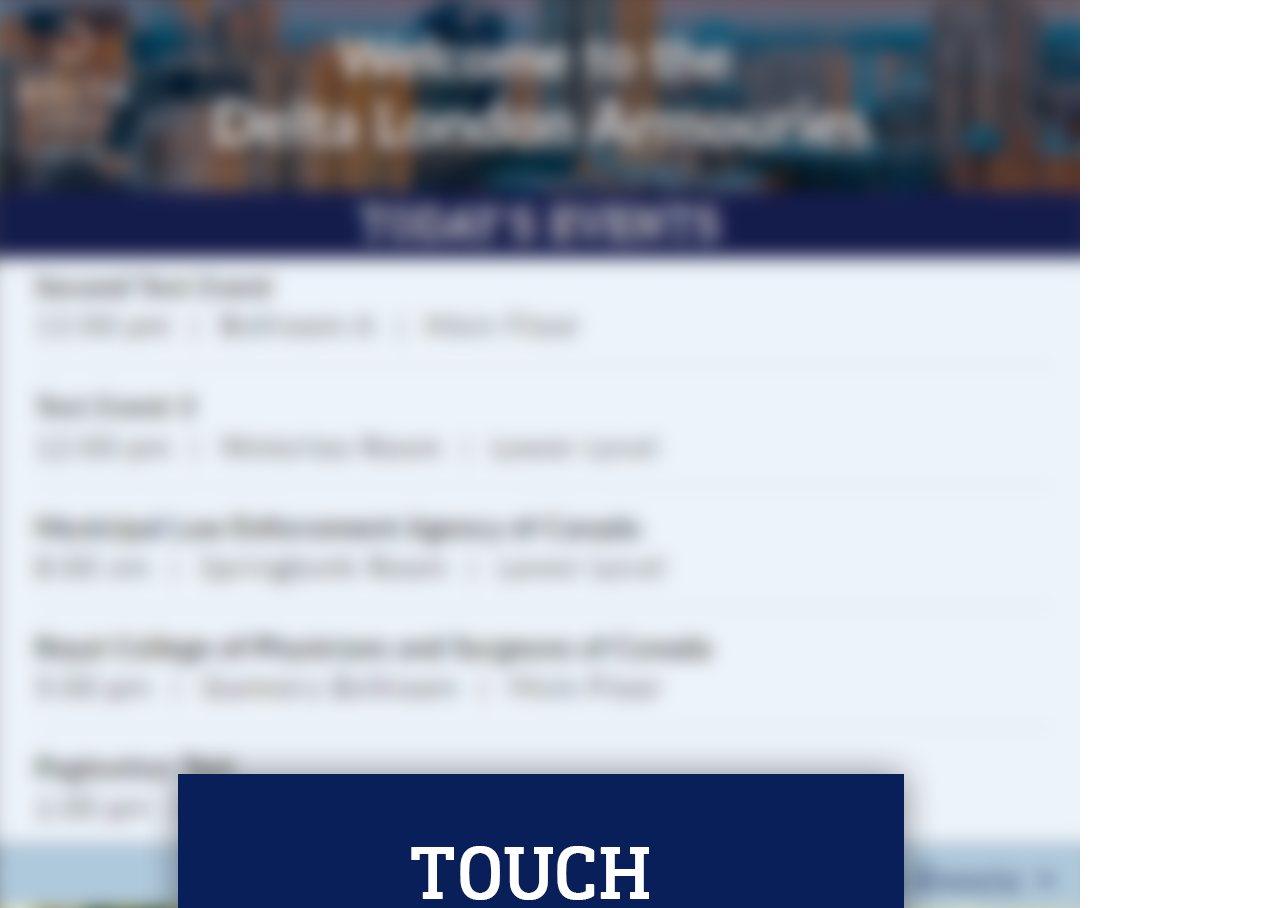
<file: index.html>
<html>
  <head>
    <title>Kiosk</title>
    <link rel="stylesheet" type="text/css" href="css/styles.css"/>
    <link rel="stylesheet" type="text/css" href="css/fonts.css"/>
    <script src="data/api.js" type="text/javascript"></script>
    <!-- <script src="src/activity.js"></script> -->
    
   
  </head>
  <body >
    
  <div class=" app main-background">
    <div >
     
<img src="assets/Screensaver-Blur.png" alt="" onclick="document.location='main.html'">
    </div>
  </body>
  
  
</html>
</file>
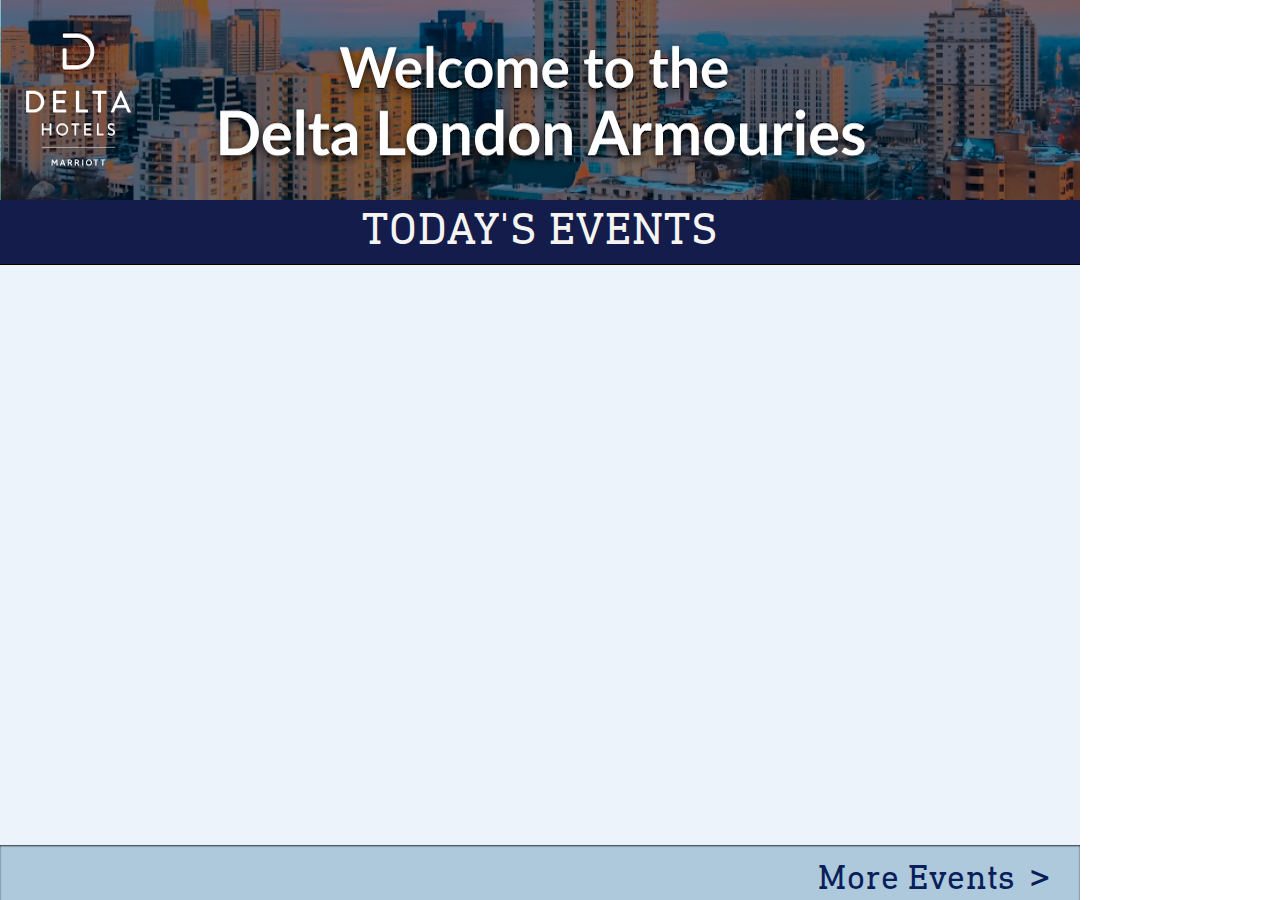
<file: main.html>
<html>
  <head>
    <title>Kiosk</title>
    <link rel="stylesheet" type="text/css" href="css/styles.css"/>
    <link rel="stylesheet" type="text/css" href="css/slideshow.css"/>
    <link rel="stylesheet" type="text/css" href="css/fonts.css"/>
    <link rel="stylesheet" type="text/css" href="css/fonts/Lato/stylesheet.css"/>
    <link rel="stylesheet" type="text/css" href="css/fonts/DINNextSlab/stylesheet.css"/>
    <link rel="stylesheet" type="text/css" href="css/fonts/Grotesque/stylesheet.css"/>
    <link rel="stylesheet" href="https://cdnjs.cloudflare.com/ajax/libs/font-awesome/4.7.0/css/font-awesome.min.css">
    <script src="data/api.js" type="text/javascript"></script>
    <script src="main.js" type="text/javascript"></script>
   
    <script src="/src/activity.js"></script>
    
  </head>
  <body >
    
  <div id="app" class="app primaryAppGrids">
        
<!-- TITLE BANNER -->
      <div id="header" class="mainHeaders">
        <img id="" src="assets/Header.png" />
      </div>
      
<!-- EVENTS -->
    <div class="bodyEvents">
      <div class="eventTitle">
        <div class="titleText">
          Today's Events
        </div>
      </div>
      <div id="eventContent" class="eventListMain" ></div>
      
      <div class="eventMore">
        <div class="moreTextBox">
          <!-- <div class="moreText">More Events</div> -->
          <a style="text-decoration: none;" id="11" href="pages/events.html" >
            <div class="moreText">More Events <span class="moreArrow">></span></div>
          </a>
        </div>
        
      </div>
    </div>
   
    <!-- ROTATING CENTRAL BANNER -->
    <div class="bodyBanners">
      <div id="bannerImage" ></div>
      <div class="slider">
        <div class="imgs">
          
          <div id="sliderImage" ></div>
        </div>
        
        <div class="dots"></div>
        
      </div>
    </div>

    <!-- FLOOR MAPS -->
    <div class="bodyMaps">
      <div id="mapImage" ></div>
      <div class="mapTabs">
        <button id="5" class="tabItem tab1" onclick="openMap(1, 5); writeAnalytics(1, 121)">Lower Level</button>
        <button id="6" class="tabItem tab2 activeTab" onclick="openMap(2, 6); writeAnalytics(1, 122)" >Main Level</button>
        <button id="7" class="tabItem tab3" onclick="openMap(3, 7); writeAnalytics(1, 123)">Second Level</button>
        <button id="8" class="tabItem tab4" onclick="openMap(4, 8); writeAnalytics(1, 124)">20th Floor</button>
      </div>
             
    </div>

    <!-- FOOTER -->
    <nav class="footer" >
      <a class="nav" href="main.html" ><button id="n1" class="nav current " >HOME</button></a>
      <a class="nav" href="pages/events.html"><button id="n2" class="nav " >EVENTS</button></a>
      <a class="nav" href="pages/attractions.html"><button id="n3" class="nav " >ATTRACTIONS</button></a>
      <a class="nav" href="pages/menus.html"><button id="n4" class="nav " >MENUS</button></a>
      
      <div class="navELM">
        <div class="elm">
          <div class="footerText">Powered by</br> EyeLook Media Inc. ©</div>
          <img class="footerDots" src="assets/ELMDots.png"/>
        </div>
                      
        <div id="elm" class="question" >
          <img id="open-modalE" src="assets/Info Button.png" />
        </div>
      </div>
      
    </nav>
    
    <!-- MODAL CONTENT -->
    <div id="modal-overlayE" class="overlay">
      <div id="modalE" >
        <img class="" src="assets/ELM Info-PopUp.png">
          <p id="close-modalE" class="close-modalE-Main">&times;</p>
        </div>
    </div>
  </div>
 </body>
  
  <script>

  function checkForVersion() {

    
        const URL = "https://team.eyelookmedia.net/DeltaLondonArmouries/api/versiondata";
        // const URL = "http://127.0.0.1:8000/api/versiondata";
      fetch(URL)
        .then((response) => {
          return response.json();
        })
        .then((data) => {
          // console.log("Success:", data);
          localStorage.setItem("serverVersion", JSON.stringify(data));
          })
        .catch((error) => {
          console.error("Error:", error);
        });
        
        let lv = JSON.parse(localStorage.getItem("localVersion"));
        let sv = JSON.parse(localStorage.getItem("serverVersion"));
        let update = JSON.parse(localStorage.getItem("update"));

        let LV = lv[0].version;
        console.log(LV)
        let SV = sv[0].version;
        console.log(SV)

                    
        // switch (LV == SV) {
        //   case false :
        //   localStorage.setItem("update", true);
        //   // window.location.reload();
        //   break;
        //   case false :
        //   localStorage.setItem("update", false);
        //   window.location.reload();
        //   break;
        
        //   default: 
        //   console.log("no updates needed");
        //     break;
        // }

        // switch (true) {
        //   case LV !== SV:
        //   localStorage.setItem("update", true);
        //   window.location.reload();
        //   console.log("updates needed");
        //   // break;
        //   case LV == SV && update == true:
        //   localStorage.setItem("update", false);
        //   window.location.reload();
        //   console.log("updated");
        //   break;
        
        //   default: 
        //   console.log("no updates needed");
        //     break;
        // }


        if (LV !== SV ){
          localStorage.setItem("update", true);
          window.location.reload();
          
        } else if (LV == SV && update == true) {
          localStorage.setItem("update", false);
          window.location.reload();
        } else if (LV == SV ){
          console.log("no updates needed");
          }  
        
  }

    
  setInterval(checkForVersion, 30000);

 

  </script>
  <script>

    // analytics - main nav
    document.getElementById("n1").onclick = function() {writeAnalytics(1, 0)};
    document.getElementById("n2").onclick = function() {writeAnalytics(2, 0)};
    document.getElementById("n3").onclick = function() {writeAnalytics(3, 0)};
    document.getElementById("n4").onclick = function() {writeAnalytics(4, 0)};
    document.getElementById("11").onclick = function() {writeAnalytics(1, 11)};
    document.getElementById("elm").onclick = function() {writeAnalytics(6, 0)};
    
    
  </script>
  <script src="src/slideshow.js" type="text/javascript"></script>
  <script src="src/getEvents_Main.js" type="text/javascript"></script>
  <script src="src/getMaps.js" type="text/javascript"></script>
  <script src="src/popup.js"></script>
        
</html>
</file>
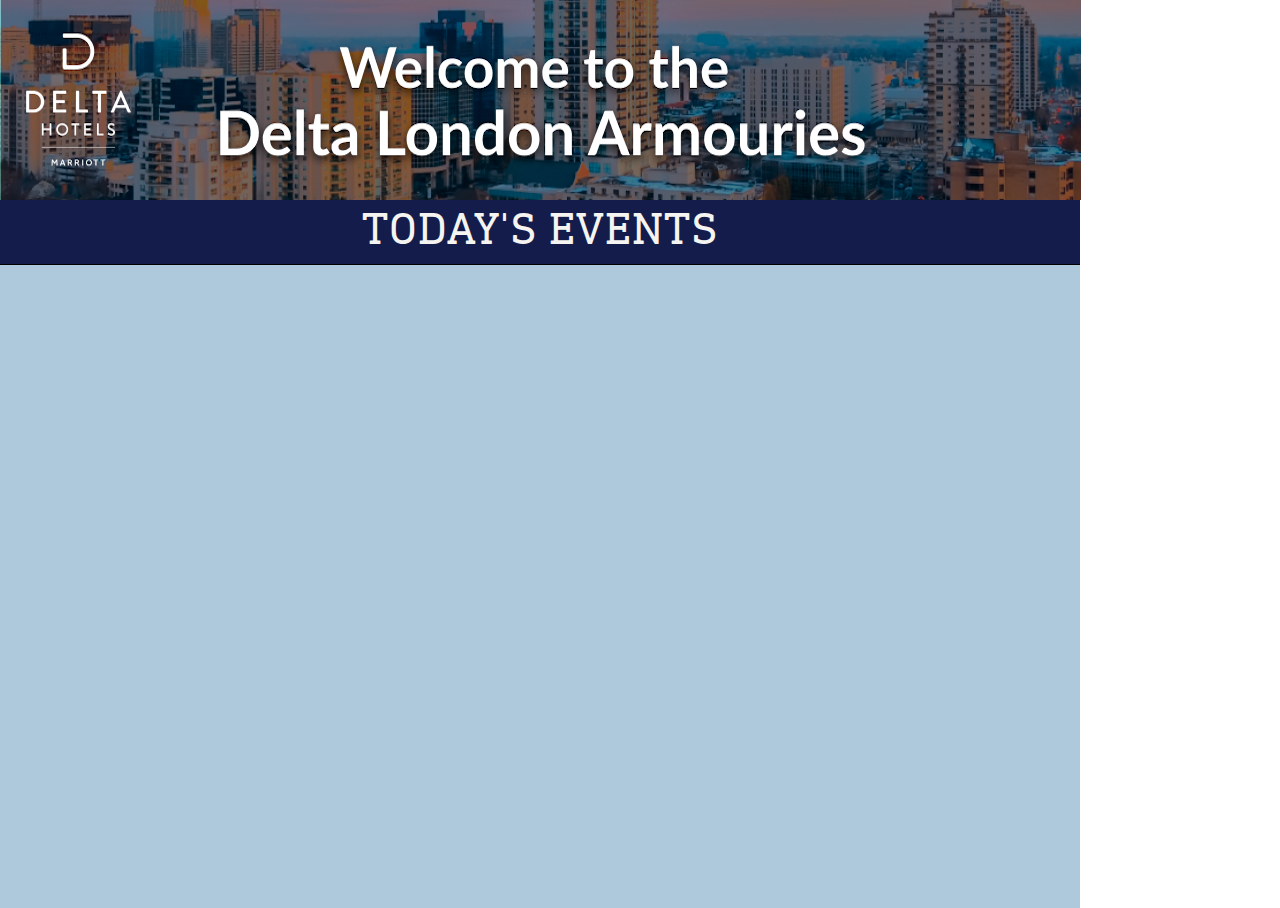
<file: pages/events.html>
<html lang="en">
<head>
    <meta charset="UTF-8">
    <meta name="viewport" content="width=device-width, initial-scale=1.0">
    <title>Events</title>

    <link rel="stylesheet" type="text/css" href="../css/styles.css"/>
    <link rel="stylesheet" type="text/css" href="../css/stylesEvents.css"/>
    <link rel="stylesheet" type="text/css" href="../css/fonts.css"/>
    <link rel="stylesheet" type="text/css" href="../css/fonts/Lato/stylesheet.css"/>
    <link rel="stylesheet" type="text/css" href="../css/fonts/DINNextSlab/stylesheet.css"/>
    <link rel="stylesheet" type="text/css" href="../css/fonts/Grotesque/stylesheet.css"/>


    <script src="../main.js" type="text/javascript"></script>
    <script src="../src/activity.js"></script>
    <script src="../src/redirect.js"></script>
</head>
<body>
    <div id="app" class="app eventsBase pageGridEvents">
    <!-- TITLE BANNER -->
    <div id="header" class="mainHeaders">
    <img id="" src="../assets/Header.png" />
    </div>

    <!-- EVENT SECTION -->
    <div class="eventContainer">
      <div class="eventTitle">
        <div class="titleText">
          Today's Events
        </div>
      </div>
      
      <div  class="eventList" >
        <div id="events" class="newBox" ></div>
      </div>
    </div>
    
    <!-- FOOTER -->
    <nav class="footer">
      <a class="nav" href="../main.html" ><button class="nav" id="n1">HOME</button></a>
      <a class="nav" href="events.html"><button class="nav current" id="n2">EVENTS</button></a>
      <a class="nav" href="attractions.html"><button class="nav" id="n3">ATTRACTIONS</button></a>
      <a class="nav" href="menus.html"><button class="nav" id="n4">MENUS</button></a>
        
        <div class="navELM">
          <div class="elm">
            <div class="footerText">Powered by</br> EyeLook Media Inc. ©</div>
            <img class="footerDots" src="../assets/ELMDots.png"/>
          </div>
                        
          <div id="elm" class="question">
            <img id="open-modalE" src="../assets/Info Button.png" />
          </div>
          
        </div>
        
      </nav>
      
      <!-- MODAL CONTENT -->
      <div id="modal-overlayE" class="overlay">
        <div id="modalE" >
          <img class="modalELMInfo" src="../assets/ELM Info-PopUp.png">
            <p id="close-modalE" class="close-modalE">&times;</p>
          </div>
      </div>
    </div>
</body>
<script>
    // analytics - main nav
    document.getElementById("n1").onclick = function() {writeAnalytics(1, 0)};
    document.getElementById("n2").onclick = function() {writeAnalytics(2, 0)};
    document.getElementById("n3").onclick = function() {writeAnalytics(3, 0)};
    document.getElementById("n4").onclick = function() {writeAnalytics(4, 0)};
    document.getElementById("elm").onclick = function() {writeAnalytics(6, 0)};

</script>
<script src="../src/popup.js"></script>
<script src="../src/getEvents.js"></script>
</html>
</file>
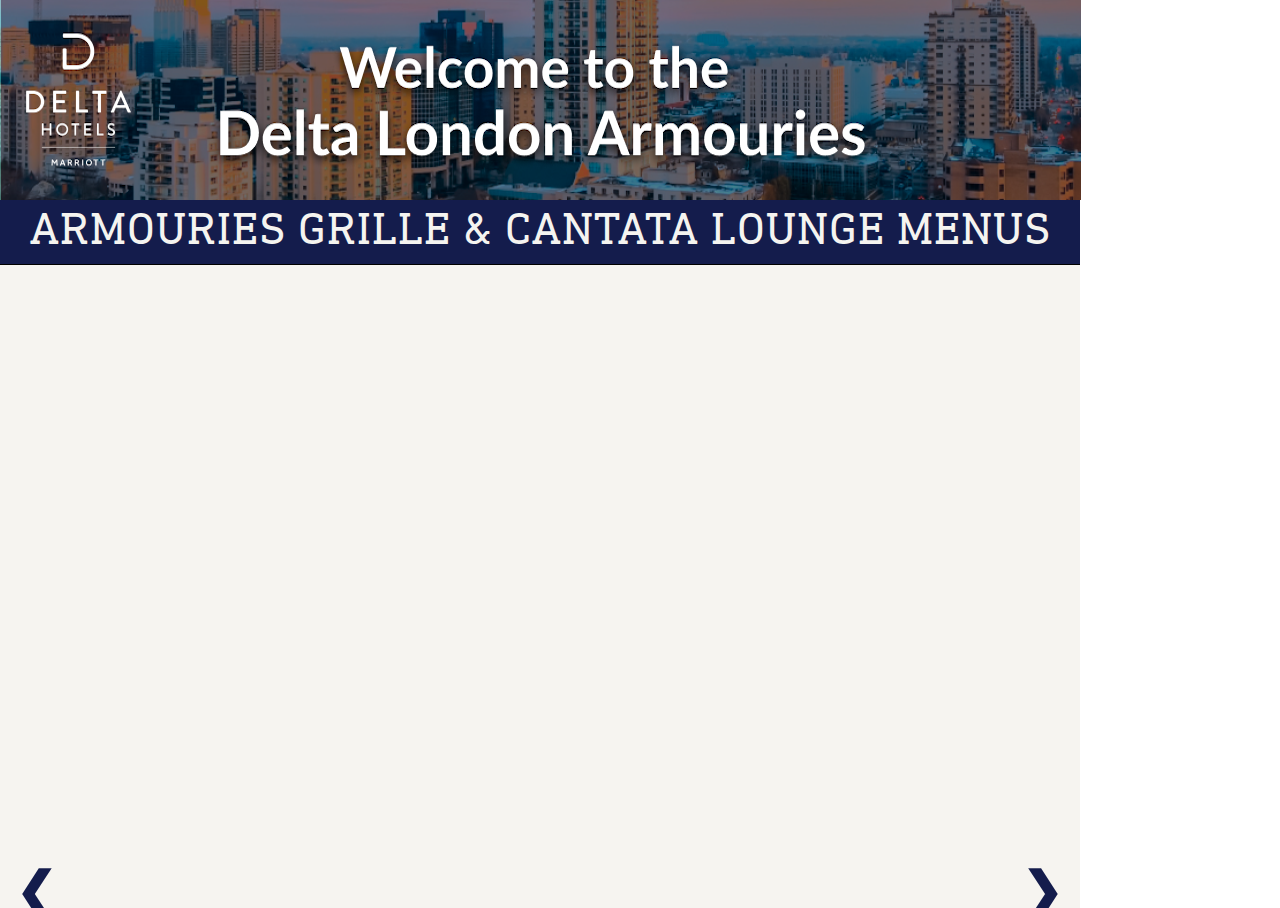
<file: pages/menus.html>
<html lang="en">
<head>
    <meta charset="UTF-8">
    <meta name="viewport" content="width=device-width, initial-scale=1.0">
    <title>Menus</title>

    <link rel="stylesheet" type="text/css" href="../css/styles.css"/>
    <link rel="stylesheet" type="text/css" href="../css/stylesMenu.css"/>
    <link rel="stylesheet" type="text/css" href="../css/fonts.css"/>
    <link rel="stylesheet" type="text/css" href="../css/fonts/Lato/stylesheet.css"/>
    <link rel="stylesheet" type="text/css" href="../css/fonts/DINNextSlab/stylesheet.css"/>
    <link rel="stylesheet" type="text/css" href="../css/fonts/Grotesque/stylesheet.css"/>


    <script src="../main.js" type="text/javascript"></script>
    <script src="../src/activity.js"></script>
    <script src="../src/redirect.js"></script>

</head>
<body>
  <div id="app" class="app menusBase pageGridMenus">

    <!-- TITLE BANNER -->
    <div id="header" class="mainHeaders">
      <img id="" src="../assets/Header.png" />
    </div>
    
    <!-- MENU CONTENT -->
    <div class="menuContainer">
      
        <div class="eventTitle">
          <div class="titleText">
            Armouries Grille & Cantata Lounge Menus
          </div>
        </div>
        
      <div id="menu" class="menuFull">
        
      <div class="slideshow-container">
        <div id="brunch-overlay" class="brunchMenuOverlay">
          <div id="brunch">
            <button class="prev" onclick="plusSlides(-1)">❮</button>
            <button class="next" onclick="plusSlides(1)">❯</button>
            <div id="dotBrunch" class="dotContainer" ></div>
          </div>
        </div>
        <div id="breakfast-overlay" class="menuOverlay">
          <div id="breakfast">
            <button class="prev" onclick="plusSlides2(-1)">❮</button>
            <button class="next" onclick="plusSlides2(1)">❯</button>
            <div id="dotBreakfast" class="dotContainer" ></div>
          </div>
        </div>
        <div id="dinner-overlay" class="menuOverlay">
          <div id="dinner">
            <button class="prev" onclick="plusSlides3(-1)">❮</button>
            <button class="next" onclick="plusSlides3(1)">❯</button>
            <div id="dotDinner" class="dotContainer" ></div>
          </div>
        </div>
        <div id="drinks-overlay" class="menuOverlay">
          <div id="drinks">
            <button class="prev" onclick="plusSlides4(-1)">❮</button>
            <button class="next" onclick="plusSlides4(1)">❯</button>
            <div id="dotDrinks" class="dotContainer" ></div>
          </div>
        </div>
       </div>
      </div>
      <!-- MENU SELECTION BUTTONS -->
      <div class="menuList" >
       <div id="open-brunch" class="menu"><img id="" src="../assets/brunch.png" /></div>
       <div id="open-breakfast" class="menu"><img id="" src="../assets/breakfast.png" /></div>
       <div id="open-dinner" class="menu"><img id="" src="../assets/dinner.png" /></div>
       <div id="open-drinks" class="menu"><img id="" src="../assets/drinks.png" /></div>
      </div>
    </div>
        
    <!-- FOOTER -->
     <div class="footer">
      <a class="nav" href="../main.html" ><button class="nav" id="n1">HOME</button></a>
      <a class="nav" href="events.html"><button class="nav" id="n2">EVENTS</button></a>
      <a class="nav" href="attractions.html"><button class="nav" id="n3">ATTRACTIONS</button></a>
      <a class="nav" href="menus.html"><button class="nav current" id="n4">MENUS</button></a>
        
        <div class="navELM">
          <div class="elm">
            <div class="footerText">Powered by</br> EyeLook Media Inc. ©</div>
            <img class="footerDots" src="../assets/ELMDots.png"/>
          </div>
          <div id="elm" class="question">
            <img  id="open-modalE" src="../assets/Info Button.png" />
          </div>
        </div>
      </div> 
      
      <!-- MODAL CONTENT -->
      <div id="modal-overlayE" class="overlay">
        <div id="modalE" >
          <img class="modalELMInfo" src="../assets/ELM Info-PopUp.png">
            <p id="close-modalE" class="close-modalE">&times;</p>
          </div>
      </div>
  </div>
</body>
    <script>
      // analytics - main nav
    document.getElementById("n1").onclick = function() {writeAnalytics(1, 0)};
    document.getElementById("n2").onclick = function() {writeAnalytics(2, 0)};
    document.getElementById("n3").onclick = function() {writeAnalytics(3, 0)};
    document.getElementById("n4").onclick = function() {writeAnalytics(4, 0)};
    document.getElementById("elm").onclick = function() {writeAnalytics(6, 0)};
    document.getElementById("open-brunch").onclick = function() {writeAnalytics(4, 41)};
    document.getElementById("open-breakfast").onclick = function() {writeAnalytics(4, 42)};
    document.getElementById("open-dinner").onclick = function() {writeAnalytics(4, 43)};
    document.getElementById("open-drinks").onclick = function() {writeAnalytics(4, 44)};
    
    </script>
<script src="../src/popup.js"></script>
<script src="../src/getMenus.js" type="text/javascript"></script>
<script src="../src/menuModal.js"></script>

</html>
</file>
<file: css/styles.css>
.app {
   position: fixed;
   left: 0;
   top: 0;
}

html {
   height: 100%;
   min-height: 100%;
}

body {
   height: 100%;
   min-height: 100%;
}

.main-background {

   width: 1080px;
   height: 1920px;
   /* z-index: 0; */
   /* background-color: green; */
}


/* *** START PAGE*************(index.htm) */
.primaryAppGrids {
   display: grid;
   grid-template-rows: 200px 710px 300px 635px 75px;
   /* background-color: green; */
   z-index: 1;
}

.mainHeaders {
   grid-row: 1;
   text-align: center;
   background-color: aquamarine;
   height: 200px;
   width: 1080px;
}

/* EVENTS SECTION */
.bodyEvents {
   grid-row: 2;
   text-align: center;
   height: 710px;
   display: grid;
   grid-template-rows: 65px 580px 65px;
   width: 1080px;
   background: #AFC9DC;
}

.eventTitle {
   grid-row: 1;
   width: 100%;
   display: flex;
   flex-direction: column;
   align-items: center;
   justify-content: center;
   border-bottom: thin black solid;
   background: #141c4c;
}

.titleText {
   font-family: 'DIN Next Slab';
   color: #f5f4f0;
   text-align: center;
   font-size: 45px;
   font-weight: normal;
   line-height: normal;
   letter-spacing: 1px;
   text-transform: uppercase;
}

.eventListMain {
   grid-row: 2;
   background: #EDF3FA;
}

.eventBoxMain {
   height: 119px;
   display: flex;
   flex-direction: column;
   align-items: flex-start;
   justify-content: center;
   padding-left: 40px;
}

.eventBoxBorder {
   width: 1006px;
   background: rgba(115, 119, 122, 0.20);
   display: block;
   height: 2px;
   margin-top: 20px;
}

.eventName {
   color: #2B2B2B;
   font-family: 'Lato';
   font-size: 28px;
   font-style: normal;
   font-weight: 700;
   line-height: normal;
   letter-spacing: .54px;
   text-align: left;
   margin-bottom: 2px;
}

.eventDetails {
   color: #535353;
   font-family: 'Lato';
   font-size: 29px;
   font-style: normal;
   font-weight: normal;
   line-height: 40px;
   letter-spacing: 1.5px;
   text-align: left;
}

.detailSpacer {
   margin: 0 20px 0 20px;
}

.eventMore {
   grid-row: 3;
   width: 100%;
   display: flex;
   flex-direction: column;
   align-items: flex-end;
   justify-content: center;
   background: #AFC9DC;
   box-shadow: 0px 1px 2px 0px rgba(0, 0, 0, 0.75) inset;
}

.moreTextBox {
   grid-column: 2;
   display: grid;
   grid-template-columns: 250px;
   margin-right: 20px;
}

.moreText {
   font-family: 'DIN Next Slab';
   font-size: 35px;
   font-style: normal;
   font-weight: normal;
   line-height: normal;
   letter-spacing: 0.7px;
   color: #091F5A;
   margin: auto;
   grid-column: 1;
}

.moreArrow {
   margin-left: 4px;
   font-size: 40px;
   color: #091F5A;
}

/* BANNER SLIDES SECTION */
.bodyBanners {
   grid-row: 3;
   text-align: center;
   height: 300px;
   width: 1080px;
   /* background-color: yellow; */
}

/* MAPS SECTION */
.bodymaps {
   grid-row: 4;
   text-align: center;
   height: 635px;
   display: grid;
   grid-template-rows: 585px 50px;
   width: 1080px;
   background-color: #f5f4f0;
}

.map {
   height: 585px;
   grid-row: 1;
   display: none;
}

.activeMap {
   height: 585px;
   grid-row: 1;
   display: block;
}

.mapTabs {
   display: flex;
   max-width: 1080px;
   position: relative;
   grid-row: 2;
}

.tabItem {
   background-color: #141c4c;
   font-family: 'Lato', sans-serif;
   font-size: 28px;
   text-align: right;
   padding-right: 40px;
   border-color: #141c4c;
   border-bottom-style: outset;
   border-bottom-right-radius: 30px;
   height: 50px;
   color: #f5f4f0
}

.activeTab {
   background-color: #1B4B95;
   border-color: #1B4B95;
   font-family: 'Lato', sans-serif;
   font-size: 28px;
   text-align: right;
   padding-right: 40px;
   border-bottom-style: outset;
   border-bottom-right-radius: 30px;
   height: 50px;
   color: #f5f4f0
}

/* button.tabItem:focus {
   background-color: #1B4B95;
} */

.tab1 {
   position: absolute;
   width: 340px;
   top: 0;
   left: 0;
   z-index: 3;
}

.tab2 {
   position: absolute;
   width: 590px;
   top: 0;
   left: 0;
   z-index: 2;
}

.tab3 {
   position: absolute;
   width: 840px;
   top: 0;
   left: 0;
   z-index: 1;
}

.tab4 {
   position: absolute;
   width: 1080px;
   top: 0;
   left: 0;
   z-index: 0;
}


/* ******************MAIN FOOTER */

.footer {
   position: absolute;
   bottom: 0;
   grid-row: 5;
   display: grid;
   grid-template-columns: auto auto auto auto auto;
   width: 1080px;
   height: 75px;
   background-color: #000000;
   color: #f5f4f0;
   font-family: 'Lato', sans-serif;

}

.nav {
   font-size: 30px;
   text-align: center;
   margin: auto;
   font-family: 'Lato', sans-serif;

}

.current {
   font-weight: 900;
}

button.nav {
   padding: 0;
   background-color: #000000;
   border: none;
   display: block;
   color: #f5f4f0;
}


a.nav {
   outline-color: transparent;
   text-decoration: none;
   color: transparent;
   margin: auto;
}

.navELM {
   display: grid;
   grid-template-columns: 130px 36px;
   margin: auto;
}

.elm {
   grid-column: 1;
}

.footerText {
   color: #f5f4f0;
   font-family: 'Lato', sans-serif;
   font-size: 12px;
   text-align: left;

}

.footerDots {
   text-align: left;
   padding-top: 8px;
}

.question {
   grid-column: 2;
   padding-left: 5px;
}



/*ELM MODAL CONTENT */

.overlay {
   width: 100%;
   height: 1920px;
   position: absolute;
   top: 0;
   background-color: rgba(0, 0, 0, 0.6);
   backdrop-filter: blur(3px);
   display: none;
   align-items: center;
   justify-content: center;
   z-index: 3;
}

.modalE {
   width: 100%;
   display: flex;
   flex-direction: column;
   align-items: center;
   justify-content: center;
}

.close-modalE {
   position: absolute;
   top: 27rem;
   right: 8rem;
   font-size: 6rem;
   color: white;
   cursor: pointer;
   border: none;
   background: none;
}

.close-modalE-Main {
   position: absolute;
   top: 32rem;
   right: 8rem;
   font-size: 6rem;
   color: white;
   cursor: pointer;
   border: none;
   background: none;
}
</file>
<file: css/fonts.css>
@font-face {
	font-family: 'poppinsBold';
	src: url('../css/fonts/Poppins-Bold.woff') format('woff'),
		url('../css/fonts/Poppins-Bold.woff2') format('woff2');
	font-weight: normal;
	font-style: normal;
}

@font-face {
	font-family: 'poppinsRegular';
	src: url('../css/fonts/Poppins-Regular.woff') format('woff'),
		url('../css/fonts/Poppins-Regular.woff2') format('woff2');
	font-weight: normal;
	font-style: normal;
}
</file>
<file: css/slideshow.css>
/* https://www.w3schools.com/howto/howto_js_slideshow.asp */

/* Slideshow container */
.slider {
  position: absolute;
  height: 300;
  width: 1080px;

}

/* Hide the images by default */
.mySlides {
  display: none;
}

/* individual slide images */
.slide-image {
  width: 1080px;
  height: 300px;
  display: flex;
  justify-content: center;
  position: absolute;
  left: 100%;
  z-index: 1;
  animation: .6s cubic-bezier(0.645, 0.045, 0.355, 1) 0s left;
  animation-fill-mode: forwards;
  background-position: 50% !important;

}

/* individual slide images */
.single-image {
  width: 1080px;
  height: 300px;
  display: flex;
  justify-content: center;
}

/* Next & previous buttons */
.prevM,
.nextM {
  cursor: pointer;
  position: absolute;
  top: 50%;
  width: auto;
  margin-top: -50px;
  padding: 16px;
  color: white;
  font-weight: bold;
  font-size: 30px;
  transition: 0.6s ease;
  border-radius: 0 3px 3px 0;
  user-select: none;
}

/* Position the "next button" to the right */
.nextM {
  right: 0;
  border-radius: 3px 0 0 3px;
}

/* On hover, add a black background color with a little bit see-through */
.prevM:hover,
.nextM:hover {
  background-color: #717171;
}

.dots {
  position: absolute;
  left: 0;
  display: flex;
  justify-content: center;
  width: 100%;
  bottom: 5;
  z-index: 2;
}

.dot {
  width: 27px;
  height: 27px;
  background: #FFF;
  border-radius: 50%;
  margin: 0 10px;
  border: 1px solid #2B2B2B;
  opacity: 0.6;
}

.active-dot {
  background: #FFF;
  border: 1px solid #2B2B2B;
  opacity: 1;

}

@keyframes leftNext {
  from {
    left: 100%;
  }

  to {
    left: 0;
  }
}

@keyframes leftCurr {
  from {
    left: 0;
  }

  to {
    left: -100%;
  }
}

@keyframes rightNext {
  from {
    left: -100%;
  }

  to {
    left: 0;
  }
}

@keyframes rightCurr {
  from {
    left: 0;
  }

  to {
    left: 100%;
  }
}

* {
  overflow: hidden;
  margin: 0;
}
</file>
<file: css/fonts/Lato/stylesheet.css>
/* https://fontshub.pro/font/lato-download */

@font-face {
    font-family: 'Lato';
    src: url('Lato-LightItalic.eot');
    src: local('Lato Light Italic'), local('Lato-LightItalic'),
        url('Lato-LightItalic.eot?#iefix') format('embedded-opentype'),
        url('Lato-LightItalic.woff2') format('woff2'),
        url('Lato-LightItalic.woff') format('woff'),
        url('Lato-LightItalic.ttf') format('truetype');
    font-weight: 300;
    font-style: italic;
}

@font-face {
    font-family: 'Lato';
    src: url('Lato-Black.eot');
    src: local('Lato Black'), local('Lato-Black'),
        url('Lato-Black.eot?#iefix') format('embedded-opentype'),
        url('Lato-Black.woff2') format('woff2'),
        url('Lato-Black.woff') format('woff'),
        url('Lato-Black.ttf') format('truetype');
    font-weight: 900;
    font-style: normal;
}

@font-face {
    font-family: 'Lato';
    src: url('Lato-HeavyItalic.eot');
    src: local('Lato Heavy Italic'), local('Lato-HeavyItalic'),
        url('Lato-HeavyItalic.eot?#iefix') format('embedded-opentype'),
        url('Lato-HeavyItalic.woff2') format('woff2'),
        url('Lato-HeavyItalic.woff') format('woff'),
        url('Lato-HeavyItalic.ttf') format('truetype');
    font-weight: 900;
    font-style: italic;
}

@font-face {
    font-family: 'Lato Hairline';
    src: url('Lato-Hairline.eot');
    src: local('Lato Hairline'), local('Lato-Hairline'),
        url('Lato-Hairline.eot?#iefix') format('embedded-opentype'),
        url('Lato-Hairline.woff2') format('woff2'),
        url('Lato-Hairline.woff') format('woff'),
        url('Lato-Hairline.ttf') format('truetype');
    font-weight: 300;
    font-style: normal;
}

@font-face {
    font-family: 'Lato';
    src: url('Lato-Semibold.eot');
    src: local('Lato Semibold'), local('Lato-Semibold'),
        url('Lato-Semibold.eot?#iefix') format('embedded-opentype'),
        url('Lato-Semibold.woff2') format('woff2'),
        url('Lato-Semibold.woff') format('woff'),
        url('Lato-Semibold.ttf') format('truetype');
    font-weight: 600;
    font-style: normal;
}

@font-face {
    font-family: 'Lato';
    src: url('Lato-Heavy.eot');
    src: local('Lato Heavy'), local('Lato-Heavy'),
        url('Lato-Heavy.eot?#iefix') format('embedded-opentype'),
        url('Lato-Heavy.woff2') format('woff2'),
        url('Lato-Heavy.woff') format('woff'),
        url('Lato-Heavy.ttf') format('truetype');
    font-weight: 900;
    font-style: normal;
}

@font-face {
    font-family: 'Lato';
    src: url('Lato-MediumItalic.eot');
    src: local('Lato Medium Italic'), local('Lato-MediumItalic'),
        url('Lato-MediumItalic.eot?#iefix') format('embedded-opentype'),
        url('Lato-MediumItalic.woff2') format('woff2'),
        url('Lato-MediumItalic.woff') format('woff'),
        url('Lato-MediumItalic.ttf') format('truetype');
    font-weight: 500;
    font-style: italic;
}

@font-face {
    font-family: 'Lato';
    src: url('Lato-Light.eot');
    src: local('Lato Light'), local('Lato-Light'),
        url('Lato-Light.eot?#iefix') format('embedded-opentype'),
        url('Lato-Light.woff2') format('woff2'),
        url('Lato-Light.woff') format('woff'),
        url('Lato-Light.ttf') format('truetype');
    font-weight: 300;
    font-style: normal;
}

@font-face {
    font-family: 'Lato';
    src: url('Lato-Bold.eot');
    src: local('Lato Bold'), local('Lato-Bold'),
        url('Lato-Bold.eot?#iefix') format('embedded-opentype'),
        url('Lato-Bold.woff2') format('woff2'),
        url('Lato-Bold.woff') format('woff'),
        url('Lato-Bold.ttf') format('truetype');
    font-weight: bold;
    font-style: normal;
}

@font-face {
    font-family: 'Lato';
    src: url('Lato-BoldItalic.eot');
    src: local('Lato Bold Italic'), local('Lato-BoldItalic'),
        url('Lato-BoldItalic.eot?#iefix') format('embedded-opentype'),
        url('Lato-BoldItalic.woff2') format('woff2'),
        url('Lato-BoldItalic.woff') format('woff'),
        url('Lato-BoldItalic.ttf') format('truetype');
    font-weight: bold;
    font-style: italic;
}

@font-face {
    font-family: 'Lato';
    src: url('/css/fonts/Lato/Lato-Regular.eot');
    src: local('/css/fonts/Lato/Lato Regular'), local('/css/fonts/Lato/Lato-Regular'),
        url('/css/fonts/Lato/Lato-Regular.eot?#iefix') format('embedded-opentype'),
        url('/css/fonts/Lato/Lato-Regular.woff2') format('woff2'),
        url('/css/fonts/Lato/Lato-Regular.woff') format('woff'),
        url('/css/fonts/Lato/Lato-Regular.ttf') format('truetype');
    font-weight: normal;
    font-style: normal;
}

@font-face {
    font-family: 'Lato Hairline';
    src: url('Lato-HairlineItalic.eot');
    src: local('Lato Hairline Italic'), local('Lato-HairlineItalic'),
        url('Lato-HairlineItalic.eot?#iefix') format('embedded-opentype'),
        url('Lato-HairlineItalic.woff2') format('woff2'),
        url('Lato-HairlineItalic.woff') format('woff'),
        url('Lato-HairlineItalic.ttf') format('truetype');
    font-weight: 300;
    font-style: italic;
}

@font-face {
    font-family: 'Lato';
    src: url('Lato-SemiboldItalic.eot');
    src: local('Lato Semibold Italic'), local('Lato-SemiboldItalic'),
        url('Lato-SemiboldItalic.eot?#iefix') format('embedded-opentype'),
        url('Lato-SemiboldItalic.woff2') format('woff2'),
        url('Lato-SemiboldItalic.woff') format('woff'),
        url('Lato-SemiboldItalic.ttf') format('truetype');
    font-weight: 600;
    font-style: italic;
}

@font-face {
    font-family: 'Lato';
    src: url('Lato-BlackItalic.eot');
    src: local('Lato Black Italic'), local('Lato-BlackItalic'),
        url('Lato-BlackItalic.eot?#iefix') format('embedded-opentype'),
        url('Lato-BlackItalic.woff2') format('woff2'),
        url('Lato-BlackItalic.woff') format('woff'),
        url('Lato-BlackItalic.ttf') format('truetype');
    font-weight: 900;
    font-style: italic;
}

@font-face {
    font-family: 'Lato';
    src: url('Lato-Italic.eot');
    src: local('Lato Italic'), local('Lato-Italic'),
        url('Lato-Italic.eot?#iefix') format('embedded-opentype'),
        url('Lato-Italic.woff2') format('woff2'),
        url('Lato-Italic.woff') format('woff'),
        url('Lato-Italic.ttf') format('truetype');
    font-weight: normal;
    font-style: italic;
}

@font-face {
    font-family: 'Lato';
    src: url('Lato-ThinItalic.eot');
    src: local('Lato Thin Italic'), local('Lato-ThinItalic'),
        url('Lato-ThinItalic.eot?#iefix') format('embedded-opentype'),
        url('Lato-ThinItalic.woff2') format('woff2'),
        url('Lato-ThinItalic.woff') format('woff'),
        url('Lato-ThinItalic.ttf') format('truetype');
    font-weight: 100;
    font-style: italic;
}

@font-face {
    font-family: 'Lato';
    src: url('Lato-Thin.eot');
    src: local('Lato Thin'), local('Lato-Thin'),
        url('Lato-Thin.eot?#iefix') format('embedded-opentype'),
        url('Lato-Thin.woff2') format('woff2'),
        url('Lato-Thin.woff') format('woff'),
        url('Lato-Thin.ttf') format('truetype');
    font-weight: 100;
    font-style: normal;
}

@font-face {
    font-family: 'Lato';
    src: url('Lato-Medium.eot');
    src: local('Lato Medium'), local('Lato-Medium'),
        url('Lato-Medium.eot?#iefix') format('embedded-opentype'),
        url('Lato-Medium.woff2') format('woff2'),
        url('Lato-Medium.woff') format('woff'),
        url('Lato-Medium.ttf') format('truetype');
    font-weight: 500;
    font-style: normal;
}
</file>
<file: css/fonts/DINNextSlab/stylesheet.css>
/* https://fontshub.pro/font/din-next-slab-download */
@font-face {
    font-family: 'DIN Next Slab';
    src: url('DINNextSlabPro-Regular.eot');
    src: local('DIN Next Slab'), local('DINNextSlabPro-Regular'),
        url('DINNextSlabPro-Regular.eot?#iefix') format('embedded-opentype'),
        url('DINNextSlabPro-Regular.woff2') format('woff2'),
        url('DINNextSlabPro-Regular.woff') format('woff'),
        url('DINNextSlabPro-Regular.ttf') format('truetype');
    font-weight: normal;
    font-style: normal;
}

@font-face {
    font-family: 'DIN Next Slab';
    src: url('DINNextSlabPro-LightItalic.eot');
    src: local('DIN Next Slab Light Italic'), local('DINNextSlabPro-LightItalic'),
        url('DINNextSlabPro-LightItalic.eot?#iefix') format('embedded-opentype'),
        url('DINNextSlabPro-LightItalic.woff2') format('woff2'),
        url('DINNextSlabPro-LightItalic.woff') format('woff'),
        url('DINNextSlabPro-LightItalic.ttf') format('truetype');
    font-weight: 300;
    font-style: italic;
}

@font-face {
    font-family: 'DIN Next Slab';
    src: url('DINNextSlabPro-BlackItalic.eot');
    src: local('DIN Next Slab Black Italic'), local('DINNextSlabPro-BlackItalic'),
        url('DINNextSlabPro-BlackItalic.eot?#iefix') format('embedded-opentype'),
        url('DINNextSlabPro-BlackItalic.woff2') format('woff2'),
        url('DINNextSlabPro-BlackItalic.woff') format('woff'),
        url('DINNextSlabPro-BlackItalic.ttf') format('truetype');
    font-weight: 900;
    font-style: italic;
}

@font-face {
    font-family: 'DIN Next Slab';
    src: url('DINNextSlabPro-Bold.eot');
    src: local('DIN Next Slab Bold'), local('DINNextSlabPro-Bold'),
        url('DINNextSlabPro-Bold.eot?#iefix') format('embedded-opentype'),
        url('DINNextSlabPro-Bold.woff2') format('woff2'),
        url('DINNextSlabPro-Bold.woff') format('woff'),
        url('DINNextSlabPro-Bold.ttf') format('truetype');
    font-weight: bold;
    font-style: normal;
}

@font-face {
    font-family: 'DIN Next Slab';
    src: url('DINNextSlabPro-Black.eot');
    src: local('DIN Next Slab Black'), local('DINNextSlabPro-Black'),
        url('DINNextSlabPro-Black.eot?#iefix') format('embedded-opentype'),
        url('DINNextSlabPro-Black.woff2') format('woff2'),
        url('DINNextSlabPro-Black.woff') format('woff'),
        url('DINNextSlabPro-Black.ttf') format('truetype');
    font-weight: 900;
    font-style: normal;
}

@font-face {
    font-family: 'DIN Next Slab';
    src: url('DINNextSlabPro-Heavy.eot');
    src: local('DIN Next Slab Heavy'), local('DINNextSlabPro-Heavy'),
        url('DINNextSlabPro-Heavy.eot?#iefix') format('embedded-opentype'),
        url('DINNextSlabPro-Heavy.woff2') format('woff2'),
        url('DINNextSlabPro-Heavy.woff') format('woff'),
        url('DINNextSlabPro-Heavy.ttf') format('truetype');
    font-weight: 900;
    font-style: normal;
}

@font-face {
    font-family: 'DIN Next Slab Ultra';
    src: url('DINNextSlabPro-UltLightIt.eot');
    src: local('DIN Next Slab Ultra Light Italic'), local('DINNextSlabPro-UltLightIt'),
        url('DINNextSlabPro-UltLightIt.eot?#iefix') format('embedded-opentype'),
        url('DINNextSlabPro-UltLightIt.woff2') format('woff2'),
        url('DINNextSlabPro-UltLightIt.woff') format('woff'),
        url('DINNextSlabPro-UltLightIt.ttf') format('truetype');
    font-weight: 300;
    font-style: italic;
}

@font-face {
    font-family: 'DIN Next Slab';
    src: url('DINNextSlabPro-Light.eot');
    src: local('DIN Next Slab Light'), local('DINNextSlabPro-Light'),
        url('DINNextSlabPro-Light.eot?#iefix') format('embedded-opentype'),
        url('DINNextSlabPro-Light.woff2') format('woff2'),
        url('DINNextSlabPro-Light.woff') format('woff'),
        url('DINNextSlabPro-Light.ttf') format('truetype');
    font-weight: 300;
    font-style: normal;
}

@font-face {
    font-family: 'DIN Next Slab';
    src: url('DINNextSlabPro-MediumIt.eot');
    src: local('DIN Next Slab Medium Italic'), local('DINNextSlabPro-MediumIt'),
        url('DINNextSlabPro-MediumIt.eot?#iefix') format('embedded-opentype'),
        url('DINNextSlabPro-MediumIt.woff2') format('woff2'),
        url('DINNextSlabPro-MediumIt.woff') format('woff'),
        url('DINNextSlabPro-MediumIt.ttf') format('truetype');
    font-weight: 500;
    font-style: italic;
}

@font-face {
    font-family: 'DIN Next Slab';
    src: url('DINNextSlabPro-HeavyItalic.eot');
    src: local('DIN Next Slab Heavy Italic'), local('DINNextSlabPro-HeavyItalic'),
        url('DINNextSlabPro-HeavyItalic.eot?#iefix') format('embedded-opentype'),
        url('DINNextSlabPro-HeavyItalic.woff2') format('woff2'),
        url('DINNextSlabPro-HeavyItalic.woff') format('woff'),
        url('DINNextSlabPro-HeavyItalic.ttf') format('truetype');
    font-weight: 900;
    font-style: italic;
}

@font-face {
    font-family: 'DIN Next Slab';
    src: url('DINNextSlabPro-Italic.eot');
    src: local('DIN Next Slab Italic'), local('DINNextSlabPro-Italic'),
        url('DINNextSlabPro-Italic.eot?#iefix') format('embedded-opentype'),
        url('DINNextSlabPro-Italic.woff2') format('woff2'),
        url('DINNextSlabPro-Italic.woff') format('woff'),
        url('DINNextSlabPro-Italic.ttf') format('truetype');
    font-weight: normal;
    font-style: italic;
}

@font-face {
    font-family: 'DIN Next Slab';
    src: url('DINNextSlabPro-BoldItalic.eot');
    src: local('DIN Next Slab Bold Italic'), local('DINNextSlabPro-BoldItalic'),
        url('DINNextSlabPro-BoldItalic.eot?#iefix') format('embedded-opentype'),
        url('DINNextSlabPro-BoldItalic.woff2') format('woff2'),
        url('DINNextSlabPro-BoldItalic.woff') format('woff'),
        url('DINNextSlabPro-BoldItalic.ttf') format('truetype');
    font-weight: bold;
    font-style: italic;
}

@font-face {
    font-family: 'DIN Next Slab Ultra';
    src: url('DINNextSlabPro-UltraLight.eot');
    src: local('DIN Next Slab Ultra Light'), local('DINNextSlabPro-UltraLight'),
        url('DINNextSlabPro-UltraLight.eot?#iefix') format('embedded-opentype'),
        url('DINNextSlabPro-UltraLight.woff2') format('woff2'),
        url('DINNextSlabPro-UltraLight.woff') format('woff'),
        url('DINNextSlabPro-UltraLight.ttf') format('truetype');
    font-weight: 200;
    font-style: normal;
}

@font-face {
    font-family: 'DIN Next Slab';
    src: url('DINNextSlabPro-Medium.eot');
    src: local('DIN Next Slab Medium'), local('DINNextSlabPro-Medium'),
        url('DINNextSlabPro-Medium.eot?#iefix') format('embedded-opentype'),
        url('DINNextSlabPro-Medium.woff2') format('woff2'),
        url('DINNextSlabPro-Medium.woff') format('woff'),
        url('DINNextSlabPro-Medium.ttf') format('truetype');
    font-weight: 500;
    font-style: normal;
}
</file>
<file: css/fonts/Grotesque/stylesheet.css>
/* http://www.onlinewebfonts.com -> Classic Grotesque W01 Cn Md */
@font-face {
    font-family: "Grotesque";
    src: url("e1d89cd501aedab44ec9acf42ad7eee2.eot");
    src: url("e1d89cd501aedab44ec9acf42ad7eee2.eot?#iefix")format("embedded-opentype"),
        url("e1d89cd501aedab44ec9acf42ad7eee2.woff")format("woff"),
        url("e1d89cd501aedab44ec9acf42ad7eee2.woff2")format("woff2"),
        url("e1d89cd501aedab44ec9acf42ad7eee2.ttf")format("truetype"),
        url("e1d89cd501aedab44ec9acf42ad7eee2.svg#Classic Grotesque W01 Cn Md")format("svg");
    font-weight: normal;
    font-style: normal;
    font-display: swap;
}
</file>
<file: css/stylesEvents.css>
.eventsBase {
    width: 1080px;
    height: 1920px;
    background: #AFC9DC;
}

.pageGridEvents {
    display: grid;
    grid-template-rows: 200px 1645px 75px;
    width: 1080px;
    /* background-color: white; */
}


.eventContainer {
    text-align: center;
    height: auto;
    display: grid;
    grid-template-rows: 65px 1580px;
    width: 1080px;
}


.eventList {
    grid-row: 2;
    overflow: scroll;
}

.newBox {
    background: #EDF3FA;
}

.eventBox {
    height: 119px;
    display: flex;
    flex-direction: column;
    align-items: flex-start;
    justify-content: center;
    padding-left: 40px;
}
</file>
<file: css/stylesMenu.css>
.menusBase {
    width: 1080px;
    height: 1920px;
    background-color: #F6F4F0;
}

.pageGridmenus {
    display: grid;
    grid-template-rows: 200px 1645px 75px;
    width: 1080px;
}

.menuContainer {
    /* background-color: lightpink; */
    display: grid;
    grid-template-rows: 65px 1337px 243px;
}

/* large menus */
.menuFull {
    grid-row: 2;
    width: 100%;
    height: 1337px;
    margin: auto;
    display: flex;
    justify-content: center;
    align-items: center;
}

.largeMenu {
    margin-top: 8px;
    max-height: 1203px;
}

.menuarrowleft {
    margin-right: 15px;
}

.menuarrowright {
    margin-left: 15px;
}


/* Small Menus */

.menuList {
    /* background-color: lightblue; */
    grid-row: 3;
    display: flex;
    justify-content: center;
    align-content: space-between;
    /* column-gap: 32px; */
}

.menu {
    width: 190px;
    height: 226px;
    margin-bottom: 17px;
    margin: auto 5px
}



* {
    box-sizing: border-box
}

/* Slideshow container */
.slideshow-container {
    width: 1080px;
    height: 1337px;
    position: relative;
    margin: auto;
    display: flex;
    justify-content: center;
    overflow: hidden;

}

/* Hide the images by default */
.mySlides {
    max-width: 928px;
    max-height: 1203px;
    margin-top: 25px;

}

/* Next & previous buttons */
.prev,
.next {
    cursor: pointer;
    position: absolute;
    top: 50%;
    width: auto;
    margin-top: -22px;
    padding: 16px;
    color: #141c4c;
    font-weight: bold;
    font-size: 50px;
    transition: 0.6s ease;
    border-radius: 0 3px 3px 0;
    user-select: none;
}

button.prev,
button.next {
    background-color: transparent;
    border: none;
}

/* Position the "next button" to the right */
.next {
    right: 0;
    border-radius: 3px 0 0 3px;
}

.prev {
    left: 0;
    border-radius: 3px 0 0 3px;
}

/* On hover, add a black background color with a little bit see-through */
.prev:hover,
.next:hover {
    background-color: transparent;
}


.dotContainer {
    position: absolute;
    left: 0;
    display: flex;
    justify-content: center;
    width: 100%;
    bottom: -60;
    z-index: 2;
}


/* The dots/bullets/indicators */
.dot {
    cursor: pointer;
    height: 27px;
    width: 27px;
    margin: 0 8px;
    background-color: #141c4c;
    color: #141c4c;
    border-radius: 50%;
    transition: background-color 0.6s ease;
    display: inline-block;

}

.active,
.dot:hover {
    background-color: #1B4B95;
}

/* Fading animation */
.fade {
    animation-name: fade;
    animation-duration: 1.5s;
}

@keyframes fade {
    from {
        opacity: .4
    }

    to {
        opacity: 1
    }
}

.menuOverlay {
    width: 100%;
    height: 1203px;
    position: absolute;
    top: 0;
    display: none;
    align-items: center;
    justify-content: center;
}

.brunchMenuOverlay {
    width: 100%;
    height: 1203px;
    position: absolute;
    top: 0;
    display: flex;
    align-items: center;
    justify-content: center;
}
</file>
